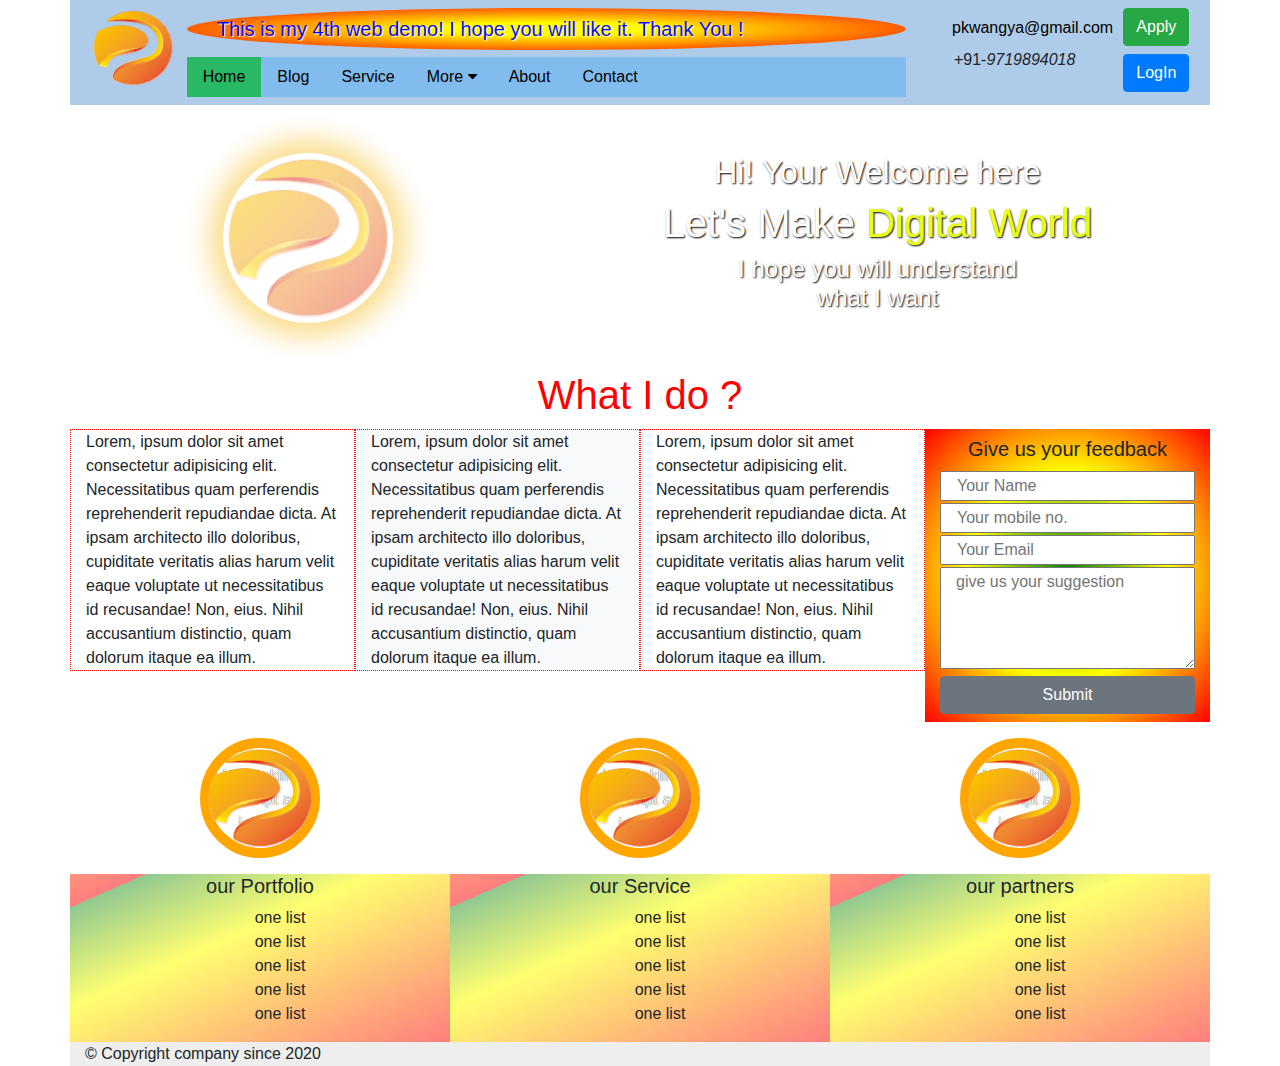
<file: index.html>
<!DOCTYPE html>
<html>
  <head>
    <meta http-equiv="Content-Type" content="text/html;charset=UTF-8">
    <meta name="viewport" content="width=device-width, initial-scale=1.0">
    <title>new demo</title>
    <link rel="stylesheet" href="https://cdnjs.cloudflare.com/ajax/libs/font-awesome/4.7.0/css/font-awesome.min.css">
    <script src="https://ajax.googleapis.com/ajax/libs/jquery/3.5.1/jquery.min.js"></script>
    <link rel="stylesheet" href="bootstrap.css">
    <link rel="stylesheet" href="demo.css">
  </head>
  <body>
    <div class="container">
      <div class="row one">
        <div class="col-md-1">
          <img src="pbrand.png" alt="logo">
        </div>
        <div class="col-md-8">
          <div class="row">
            <div class="col-12">
              <marquee behavior="alternate" direction="right" onmouseover="stop()" onmouseout="start()" scrollamount="3" class="marq"><a href="#">This is my 4th web demo! I hope you will like it. Thank You !</a></marquee>
            </div>
            <div class="col-12">
              <i class="fa fa-home" id="icon"></i>
              <ul class="nav" id="navid">
                <li class="list"><a href="#" class="nav-link active">Home</a></li>
                <li class="list"><a href="#" class="nav-link">Blog</a></li>
                <li class="list"><a href="#" class="nav-link">Service</a></li>
                <li class="more"><a href="#" class="nav-link">More <i class="fa fa-caret-down"></i></a>
                  <nav class="dropdown">
                    <a href="#" class="" id="nav-link">Link one</a>
                    <a href="#" class="" id="nav-link">Link two</a>
                    <a href="#" class="" id="nav-link">Link three</a>
                    <a href="#" class="" id="nav-link">Link four</a>
                  </nav> 
                </li>
                <li class="list"><a href="#" class="nav-link">About</a></li>
                <li class="list"><a href="#" class="nav-link">Contact</a></li>
              </ul>
            </div>
          </div>
        </div>
        <div class="col-md-2 text-center">
          <a href="#" class="nav-link mail">pkwangya@gmail.com</a>
          +91-<i>9719894018</i>
        </div>
        <div class="col-md-1">
          <button class="btn btn-success">Apply</button><br>
          <button class="btn btn-primary mt-2">LogIn</button>
        </div>
      </div><!--row 1-->
      <script>
       /* let work=document.getElementById('navid')
        function hfunction(){
          if(work.className==='nav'){
            work.className+='show'
          }else{
            work.className='nav'
          }
        }*/
      </script>
      <script>
        $(document).ready(function(){
          $('#icon').click(function(){
            $('.nav').toggleClass("show");
          })
        })
      </script>
    </div><!--container-->
    <div class="container">
      <div class="row cover py-5">
          <div class="col-md-5 text-center cover-div">
            <img class="cover-logo px-1" src="pbrand.png" alt="brand logo">
          </div>
          <div class="col-md-7">
            <h2 class="h2-heading">
              Hi! Your Welcome here
            </h2>
            <h1 class="h1-heading">
              Let's Make <span class="dw">Digital World</span>
            </h1>
            <h4 class="h4-heading">I hope you will understand<br> what I want</h4>
          </div>
        </div><!--row-->
        <div class="row">
          <div class="col-12 text-center">
            <h1 class="main-topic">What I do ?</h1>
          </div>
        </div>
      <div class="row">
        <div class="col-md-9">
          <div class="row">
            <div class="col-md-4 col-sm-6 article">Lorem, ipsum dolor sit amet consectetur adipisicing elit. Necessitatibus quam perferendis reprehenderit repudiandae dicta. At ipsam architecto illo doloribus, cupiditate veritatis alias harum velit eaque voluptate ut necessitatibus id recusandae! Non, eius. Nihil accusantium distinctio, quam dolorum itaque ea illum.</div>
            <div class="col-md-4 col-sm-6 bg-light article">Lorem, ipsum dolor sit amet consectetur adipisicing elit. Necessitatibus quam perferendis reprehenderit repudiandae dicta. At ipsam architecto illo doloribus, cupiditate veritatis alias harum velit eaque voluptate ut necessitatibus id recusandae! Non, eius. Nihil accusantium distinctio, quam dolorum itaque ea illum.</div>
            <div class="col-md-4 col-sm-6 article">Lorem, ipsum dolor sit amet consectetur adipisicing elit. Necessitatibus quam perferendis reprehenderit repudiandae dicta. At ipsam architecto illo doloribus, cupiditate veritatis alias harum velit eaque voluptate ut necessitatibus id recusandae! Non, eius. Nihil accusantium distinctio, quam dolorum itaque ea illum.</div>
          </div>
        </div>
        <div class="col-md-3">
          <div class="row">
            <div class="col-12 formm py-2">
              <h5 class="text-center">Give us your feedback</h5>
              <form action="#" class="form">
                <input class="col-12 aside-form" type="text" placeholder="Your Name">
                <input class="col-12 aside-form" type="number" placeholder="Your mobile no.">
                <input class="col-12 aside-form" type="email" placeholder="Your Email">
                <textarea name="text" class="col-12 aside-form" id="text" cols="20" rows="4" placeholder="give us your suggestion"></textarea>
                <button type="submit" class="btn btn-secondary">Submit</button>
              </form>
            </div>
          </div>
        </div>
      </div>
      <div class="row py-3 points">
        <div class="col-md-4 one-point">
          <section>   
            <img src="pbrand.png" alt="">
            <p class="mt-3">I have skill of javascript and jquery</p>
          </section>
        </div>
        <div class="col-md-4 two-point">
          <section>   
            <img src="pbrand.png" alt="">
            <p class="mt-3">I have skill of javascript and jquery</p>
          </section>
        </div>
        <div class="col-md-4 three-point">
          <section>   
            <img src="pbrand.png" alt="">
            <p class="mt-3">I have skill of javascript and jquery</p>
          </section>
        </div>
      </div>
      <div class="row">
        <div class="col-md-4 col-sm-6 footerbar">
          <h5 class="footer-heading">our Portfolio</h5>
          <ul>
            <li class="link-item">one list</li>
            <li class="link-item">one list</li>
            <li class="link-item">one list</li>
            <li class="link-item">one list</li>
            <li class="link-item">one list</li>
          </ul>
        </div>
        <div class="col-md-4 col-sm-6 footerbar">
          <h5 class="footer-heading">our Service</h5>
          <ul>
            <li class="link-item">one list</li>
            <li class="link-item">one list</li>
            <li class="link-item">one list</li>
            <li class="link-item">one list</li>
            <li class="link-item">one list</li>
          </ul>
        </div>
        <div class="col-md-4 col-sm-6 footerbar">
          <h5 class="footer-heading">our partners</h5>
          <ul>
            <li class="link-item">one list</li>
            <li class="link-item">one list</li>
            <li class="link-item">one list</li>
            <li class="link-item">one list</li>
            <li class="link-item">one list</li>
          </ul>
        </div>
        <div class="col-12 footer">&copy; Copyright company since 2020</div>
      </div>
    </div><!--container-->
  </body>
</html>
</file>
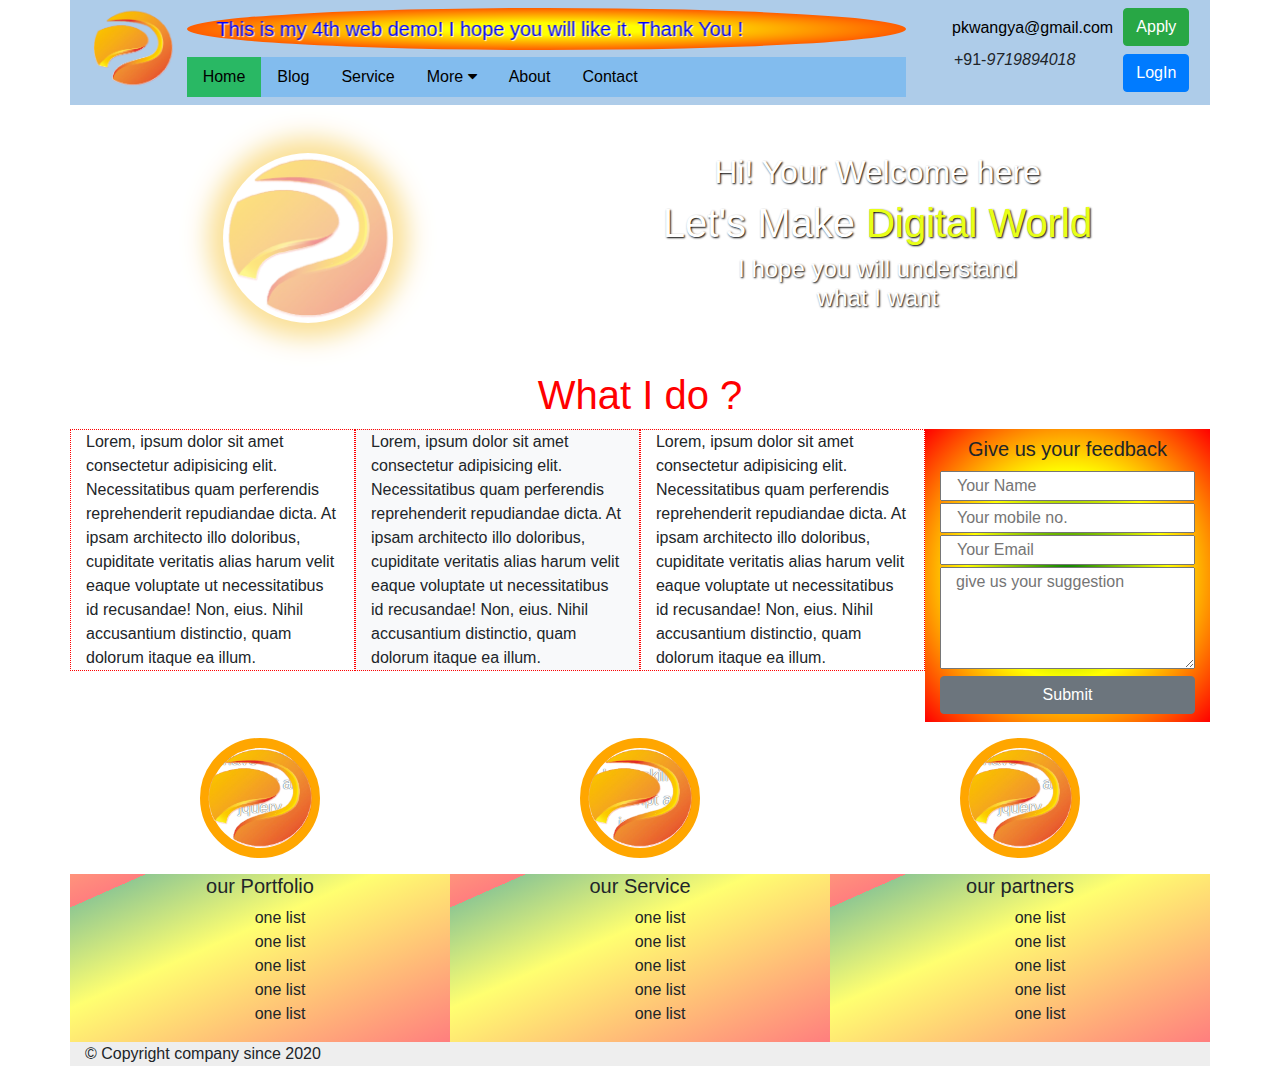
<file: form.html>
<!DOCTYPE html>
<html>
  <head>
    <meta http-equiv="Content-Type" content="text/html;charset=UTF-8">
    <meta name="viewport" content="width=device-width, initial-scale=1.0">
    <title>new demo</title>
    <link rel="stylesheet" href="https://cdnjs.cloudflare.com/ajax/libs/font-awesome/4.7.0/css/font-awesome.min.css">
    <script src="https://ajax.googleapis.com/ajax/libs/jquery/3.5.1/jquery.min.js"></script>
    <link rel="stylesheet" href="bootstrap.css">
    <link rel="stylesheet" href="demo.css">
  </head>
  <body>
    <div class="container">
      <div class="row one">
        <div class="col-md-1">
          <img src="pbrand.png" alt="logo">
        </div>
        <div class="col-md-8">
          <div class="row">
            <div class="col-12">
              <marquee behavior="alternate" direction="right" onmouseover="stop()" onmouseout="start()" scrollamount="3" class="marq"><a href="#">This is my 4th web demo! I hope you will like it. Thank You !</a></marquee>
            </div>
            <div class="col-12">
              <i class="fa fa-home" id="icon"></i>
              <ul class="nav" id="navid">
                <li class="list"><a href="#" class="nav-link active">Home</a></li>
                <li class="list"><a href="#" class="nav-link">Blog</a></li>
                <li class="list"><a href="#" class="nav-link">Service</a></li>
                <li class="more"><a href="#" class="nav-link">More <i class="fa fa-caret-down"></i></a>
                  <nav class="dropdown">
                    <a href="#" class="" id="nav-link">Link one</a>
                    <a href="#" class="" id="nav-link">Link two</a>
                    <a href="#" class="" id="nav-link">Link three</a>
                    <a href="#" class="" id="nav-link">Link four</a>
                  </nav> 
                </li>
                <li class="list"><a href="#" class="nav-link">About</a></li>
                <li class="list"><a href="#" class="nav-link">Contact</a></li>
              </ul>
            </div>
          </div>
        </div>
        <div class="col-md-2 text-center">
          <a href="#" class="nav-link mail">pkwangya@gmail.com</a>
          +91-<i>9719894018</i>
        </div>
        <div class="col-md-1">
          <button class="btn btn-success">Apply</button><br>
          <button class="btn btn-primary mt-2">LogIn</button>
        </div>
      </div><!--row 1-->
      <script>
       /* let work=document.getElementById('navid')
        function hfunction(){
          if(work.className==='nav'){
            work.className+='show'
          }else{
            work.className='nav'
          }
        }*/
      </script>
      <script>
        $(document).ready(function(){
          $('#icon').click(function(){
            $('.nav').toggleClass("show");
          })
        })
      </script>
    </div><!--container-->
    <div class="container">
      <div class="row cover py-5">
          <div class="col-md-5 text-center cover-div">
            <img class="cover-logo px-1" src="pbrand.png" alt="brand logo">
          </div>
          <div class="col-md-7">
            <h2 class="h2-heading">
              Hi! Your Welcome here
            </h2>
            <h1 class="h1-heading">
              Let's Make <span class="dw">Digital World</span>
            </h1>
            <h4 class="h4-heading">I hope you will understand<br> what I want</h4>
          </div>
        </div><!--row-->
        <div class="row">
          <div class="col-12 text-center">
            <h1 class="main-topic">What I do ?</h1>
          </div>
        </div>
      <div class="row">
        <div class="col-md-9">
          <div class="row">
            <div class="col-md-4 col-sm-6 article">Lorem, ipsum dolor sit amet consectetur adipisicing elit. Necessitatibus quam perferendis reprehenderit repudiandae dicta. At ipsam architecto illo doloribus, cupiditate veritatis alias harum velit eaque voluptate ut necessitatibus id recusandae! Non, eius. Nihil accusantium distinctio, quam dolorum itaque ea illum.</div>
            <div class="col-md-4 col-sm-6 bg-light article">Lorem, ipsum dolor sit amet consectetur adipisicing elit. Necessitatibus quam perferendis reprehenderit repudiandae dicta. At ipsam architecto illo doloribus, cupiditate veritatis alias harum velit eaque voluptate ut necessitatibus id recusandae! Non, eius. Nihil accusantium distinctio, quam dolorum itaque ea illum.</div>
            <div class="col-md-4 col-sm-6 article">Lorem, ipsum dolor sit amet consectetur adipisicing elit. Necessitatibus quam perferendis reprehenderit repudiandae dicta. At ipsam architecto illo doloribus, cupiditate veritatis alias harum velit eaque voluptate ut necessitatibus id recusandae! Non, eius. Nihil accusantium distinctio, quam dolorum itaque ea illum.</div>
          </div>
        </div>
        <div class="col-md-3">
          <div class="row">
            <div class="col-12 formm py-2">
              <h5 class="text-center">Give us your feedback</h5>
              <form action="#" class="form">
                <input class="col-12 aside-form" type="text" placeholder="Your Name">
                <input class="col-12 aside-form" type="number" placeholder="Your mobile no.">
                <input class="col-12 aside-form" type="email" placeholder="Your Email">
                <textarea name="text" class="col-12 aside-form" id="text" cols="20" rows="4" placeholder="give us your suggestion"></textarea>
                <button type="submit" class="btn btn-secondary">Submit</button>
              </form>
            </div>
          </div>
        </div>
      </div>
      <div class="row py-3 points">
        <div class="col-md-4 one-point">
          <section>   
            <img src="pbrand.png" alt="">
            <p>I have skill of javascript and jquery</p>
          </section>
        </div>
        <div class="col-md-4 two-point">
          <section>   
            <img src="pbrand.png" alt="">
            <p class="mt-3">I have skill of javascript and jquery</p>
          </section>
        </div>
        <div class="col-md-4 three-point">
          <section>   
            <img src="pbrand.png" alt="">
            <p>I have skill of javascript and jquery</p>
          </section>
        </div>
      </div>
      <div class="row">
        <div class="col-md-4 col-sm-6 footerbar">
          <h5 class="footer-heading">our Portfolio</h5>
          <ul>
            <li class="link-item">one list</li>
            <li class="link-item">one list</li>
            <li class="link-item">one list</li>
            <li class="link-item">one list</li>
            <li class="link-item">one list</li>
          </ul>
        </div>
        <div class="col-md-4 col-sm-6 footerbar">
          <h5 class="footer-heading">our Service</h5>
          <ul>
            <li class="link-item">one list</li>
            <li class="link-item">one list</li>
            <li class="link-item">one list</li>
            <li class="link-item">one list</li>
            <li class="link-item">one list</li>
          </ul>
        </div>
        <div class="col-md-4 col-sm-6 footerbar">
          <h5 class="footer-heading">our partners</h5>
          <ul>
            <li class="link-item">one list</li>
            <li class="link-item">one list</li>
            <li class="link-item">one list</li>
            <li class="link-item">one list</li>
            <li class="link-item">one list</li>
          </ul>
        </div>
        <div class="col-12 footer">&copy; Copyright company since 2020</div>
      </div>
    </div><!--container-->
  </body>
</html>
</file>
<file: demo.css>
.one{
    background-color: rgba(35, 117, 194, 0.37);
    padding: 8px;
}
img{
    height: 80px;
    width: 80px;
}
.marq{
    background-image: radial-gradient(yellow 20%, red);
    padding: 6px;
    border-radius: 50%;
}
.fa-home{
    display: none;
}
.marq a{
    color: blue;
    text-shadow: 1px 1px 1px white;
    text-decoration: none;
    font-size: 20px;
    font-family: Verdana, Geneva, Tahoma, sans-serif;
}
ul{
    list-style-type: none;
}
.nav{
    background-color: rgba(48, 158, 248, 0.349);
}
.list{
    float: left;
    padding: auto;
}
.nav-link:focus, .dropdown.nav-link:focus{
    color: red;
}
.nav-link{
    color: black;
}
.nav-link:hover{
    color: white;
}
.nav-link.mail:hover{
    color: blue;
}
.list:hover, .active:hover, .more:hover{
    background-color: rgb(87, 85, 85);
} 
.active{
    background-color: rgb(41, 184, 100);
}
  .dropdown{
    display: none;
    position: absolute;
    background-color: #f9f9f9;
    min-width: 150px;
    box-shadow: 0px 0px 1px black;
 
  }
  .more:hover .dropdown{
      display: block;
  }
  .dropdown a{
    color: rgb(4, 4, 53);
    padding: 10px 14px;
    text-decoration: none;
    display: block;
    margin-left: 0px;
  }
  .dropdown a:hover{
      background-color: rgba(0, 0, 255, 0.349);
  }
  .cover{
      background-size: cover;
      background-image: url(https://images.unsplash.com/photo-1444723121867-7a241cacace9?ixid=MXwxMjA3fDB8MHxzZWFyY2h8Nnx8Y2l0eXxlbnwwfHwwfA%3D%3D&ixlib=rb-1.2.1&auto=format&fit=crop&w=500&q=60);
      background-repeat: no-repeat;
    }
  .cover-logo{
      height: 170px;
      width: 170px;
      opacity: .5;
      border-radius: 50%;
      box-shadow: 0px 0px 25px 15px rgb(248, 195, 49);
      animation-name: rounds;
      animation-duration: 8s;
      animation-iteration-count: infinite;
  }
  @keyframes rounds{
      from{transform:rotate(0deg);}
      to{transform:rotate(360deg);}
      0%   {background-color:red;}
      25%  {background-color:yellow;}
      50%  {background-color:blue;}
      75%  {background-color:green;}
      100% {background-color:cyan;}
      }

  .h1-heading, .h2-heading, .h4-heading{
      text-align: center;
      color: white;
      text-shadow: 1px 1px 2px black;
  }
  .dw{
      color: rgb(232, 255, 24);
  }
  .main-topic{
      color: red;
      animation-name: zoom;
      animation-duration: 1s;
      animation-iteration-count: 1;
      position: relative;
      height: 50px;
    }
  @keyframes zoom{
      from{top:-100px}
      to{top:0px}
      from{transform: scale(0.1);}
      to{transform: scale(1);}
  }
  .article{
      overflow: auto;
      border: 1px dotted red;
  }
  .aside-form{
      margin-top: 2px;
  }
  form>.btn{
      width: 100%;
  }
  input:focus{
      background-color: rgba(75, 240, 75, 0.651);
  }
  .formm{
      background-image: radial-gradient(green, yellow, red);
  }
  section{
      text-align: center;
      margin: auto;
      height: 120px;
      width: 120px;
      border:10px solid rgb(255, 166, 0);
      border-radius: 50%;
      overflow: hidden;
      color: white;
      text-shadow: 0px 0px 1px black;
  }
  .one-point img, .two-point img, .three-point img{
      position: absolute;
      left: 50%;
      top: 50%;
      transform: translate(-50%, -50%);
      height: 105px;
      width: 105px;
  }
  .one-point:hover img, .two-point:hover img, .three-point:hover img{
      position: absolute;
      top: -30px;
      transition: 2s;
      z-index: 1;
  }
  .points{
      background-image: url(https://images.unsplash.com/photo-1510148832187-bfeaf1fa16d7?ixid=MXwxMjA3fDB8MHxzZWFyY2h8NTN8fGRyb3B8ZW58MHx8MHw%3D&ixlib=rb-1.2.1&auto=format&fit=crop&w=500&q=60);
      background-size: cover;
  }
  .footerbar{
      text-align: center;
      list-style-type: none;
      background-image: repeating-linear-gradient(to right bottom, rgba(0, 128, 0, 0.432) 10%, rgba(255, 255, 0, 0.562) 40%, rgba(255, 0, 0, 0.507));
  }
  .footer{
      background-color: rgba(212, 211, 211, 0.397);
  }

  @media(max-width:786px){
      .one{
          text-align: center;
      }
      .marq a{
          font-size: 18px;
      }
      .fa-home{
          display: block;
          font-size: 35px;
          cursor: pointer;
          color: green;
      }
      .nav{
          display: none;
    }
    .show{
        display: block;
    }
    .list, .more{
        float: none;
        width: 100%;
        position: relative;
        background-color: rgba(177, 177, 177, 0.664);
      }
      .nav-link{
          color: black;
      }
      .nav-link:hover{
          color: white;
      }
      .dropdown{
        position: relative;
      }
      .btn{
          width: 100%;
      }
      .h2-heading::before{
          content: "";
          width: 200px;
          height: 5px;
          display: block;
          margin: auto;
          margin-top: 20px;
          margin-bottom: 10px;
          background-image: linear-gradient( orange, white, green);
          box-shadow: 1px 2px 5px yellow;
          border-radius: 30%;
          animation-name: run;
        animation-duration: 8s;
        animation-iteration-count: infinite;
    }
    @keyframes run{
        from{transform:rotatey(0deg);}
        to{transform:rotatey(360deg);}
        }
        .two-point{
            margin: 12px 0;
        }
  }
</file>
